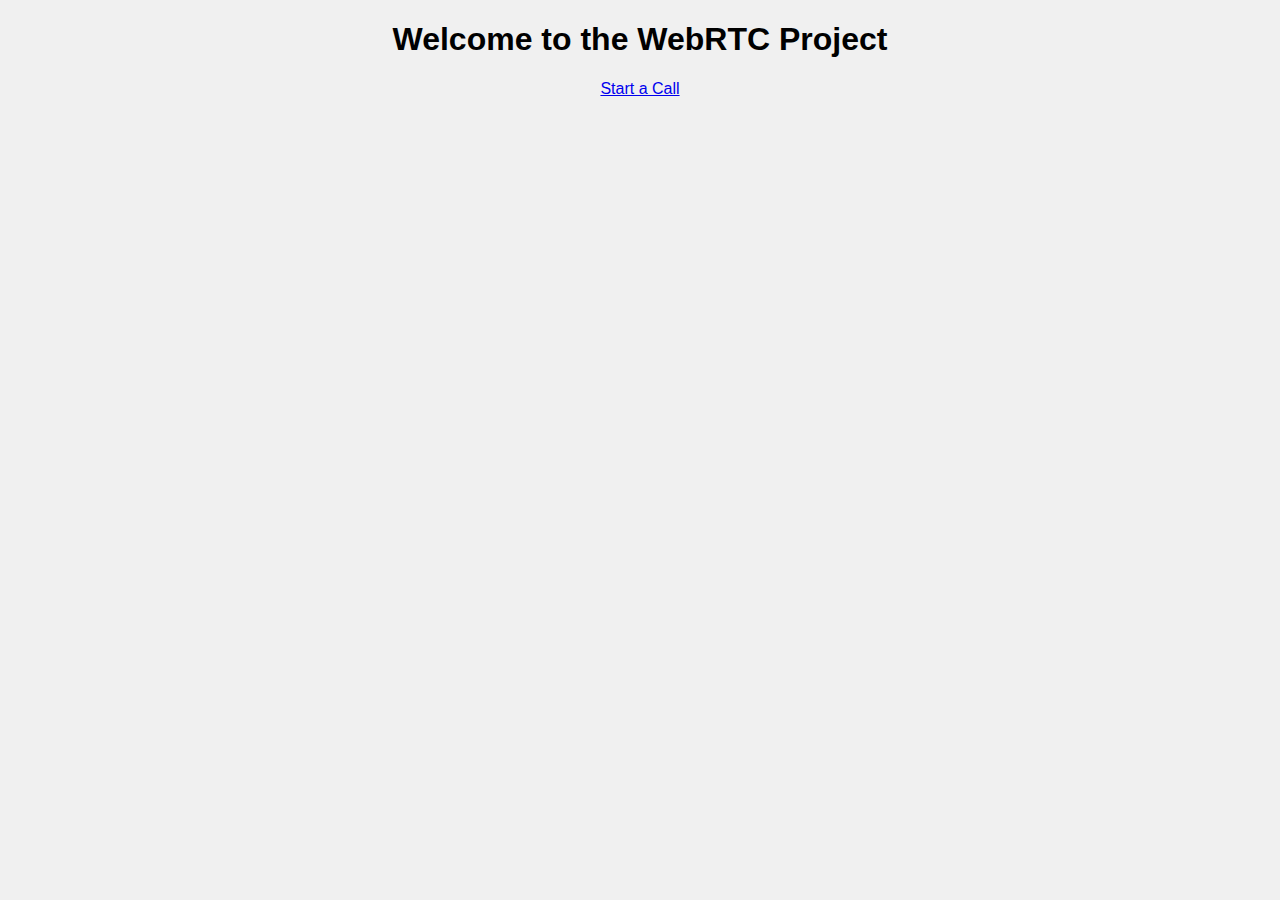
<file: templates/index.html>
<!DOCTYPE html>
<html lang="en">
<head>
    <meta charset="UTF-8">
    <meta name="viewport" content="width=device-width, initial-scale=1.0">
    <title>WebRTC Index</title>
    <link rel="stylesheet" href="/static/css/styles.css">
</head>
<body>
    <h1>Welcome to the WebRTC Project</h1>
    <a href="/call">Start a Call</a>
</body>
</html>
</file>
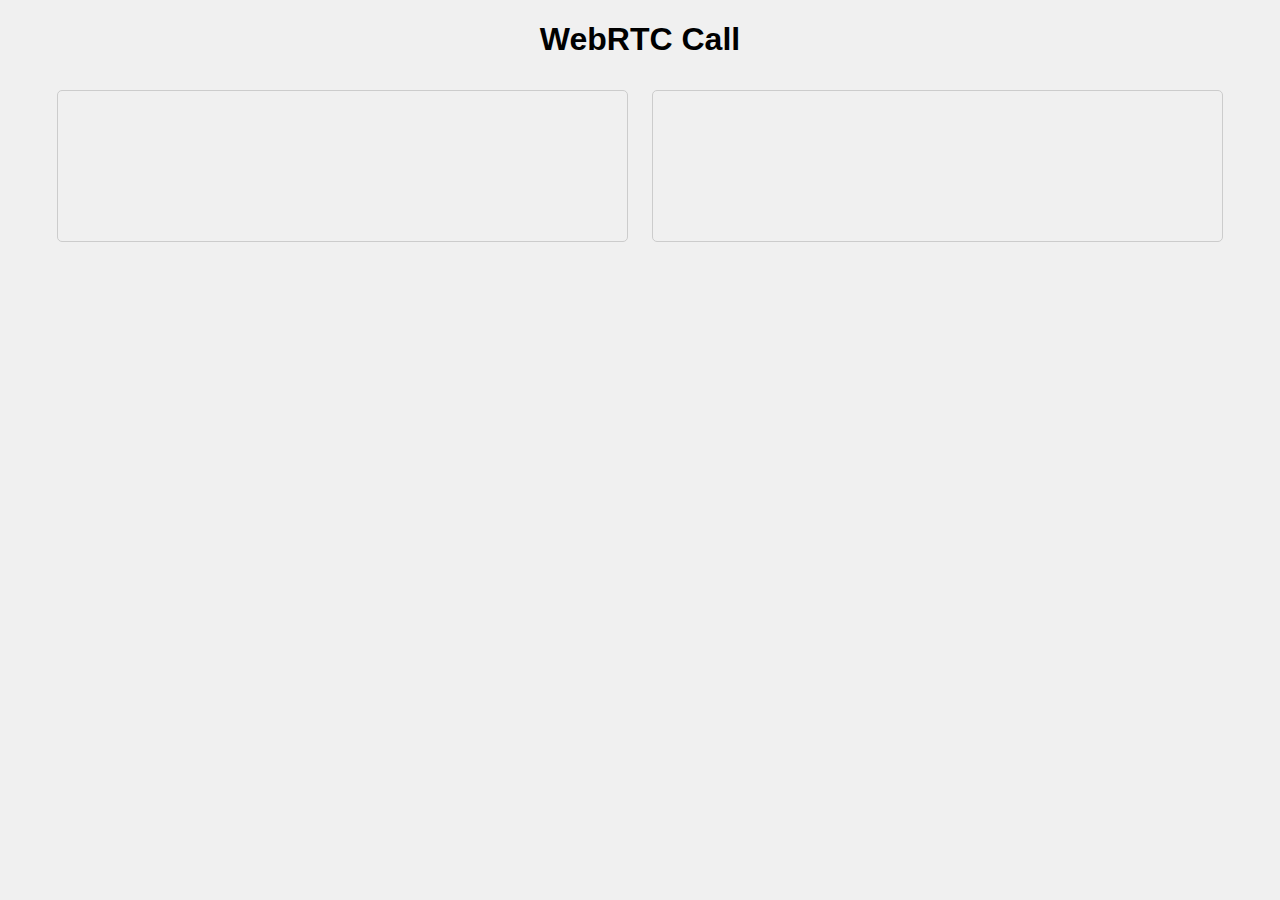
<file: templates/call.html>
<!DOCTYPE html>
<html lang="en">
<head>
    <meta charset="UTF-8">
    <meta name="viewport" content="width=device-width, initial-scale=1.0">
    <title>WebRTC Call</title>
    <link rel="stylesheet" href="/static/css/styles.css">
</head>
<body>
    <h1>WebRTC Call</h1>
    <video id="localVideo" autoplay playsinline></video>
    <video id="remoteVideo" autoplay playsinline></video>
    <script src="https://cdn.socket.io/4.5.4/socket.io.min.js"></script>
    <script src="/static/js/scripts.js"></script>
</body>
</html>
</file>
<file: static/css/styles.css>
body {
    font-family: Arial, sans-serif;
    text-align: center;
    background-color: #f0f0f0;
}

video {
    width: 45%;
    margin: 10px;
    border: 1px solid #ccc;
    border-radius: 5px;
}
</file>
